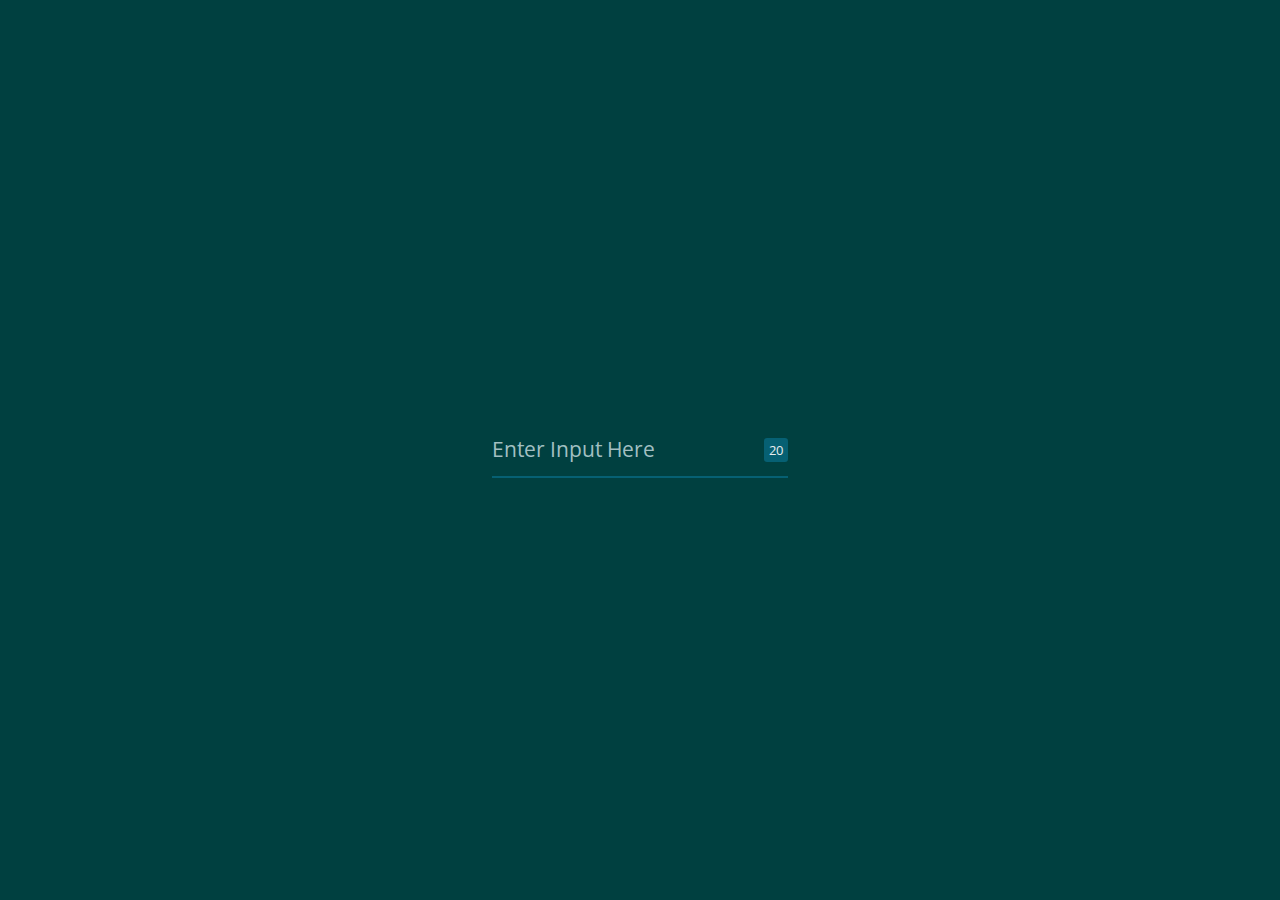
<file: character-limit-counter/index.html>
<!DOCTYPE html>
<html lang="en">
<head>
    <meta charset="UTF-8">
    <meta name="viewport" content="width=device-width, initial-scale=1.0">
    <title>Character Count</title>
    <link rel="stylesheet" href="style.css">
</head>
<body>
    <label class="field">
    <input type="text" class="field-input" placeholder="Enter Input Here" maxlength="20">
    <span class="field-tracker"></span>
    <script src="script.js"></script>
    </label>
</body>
</html>
</file>
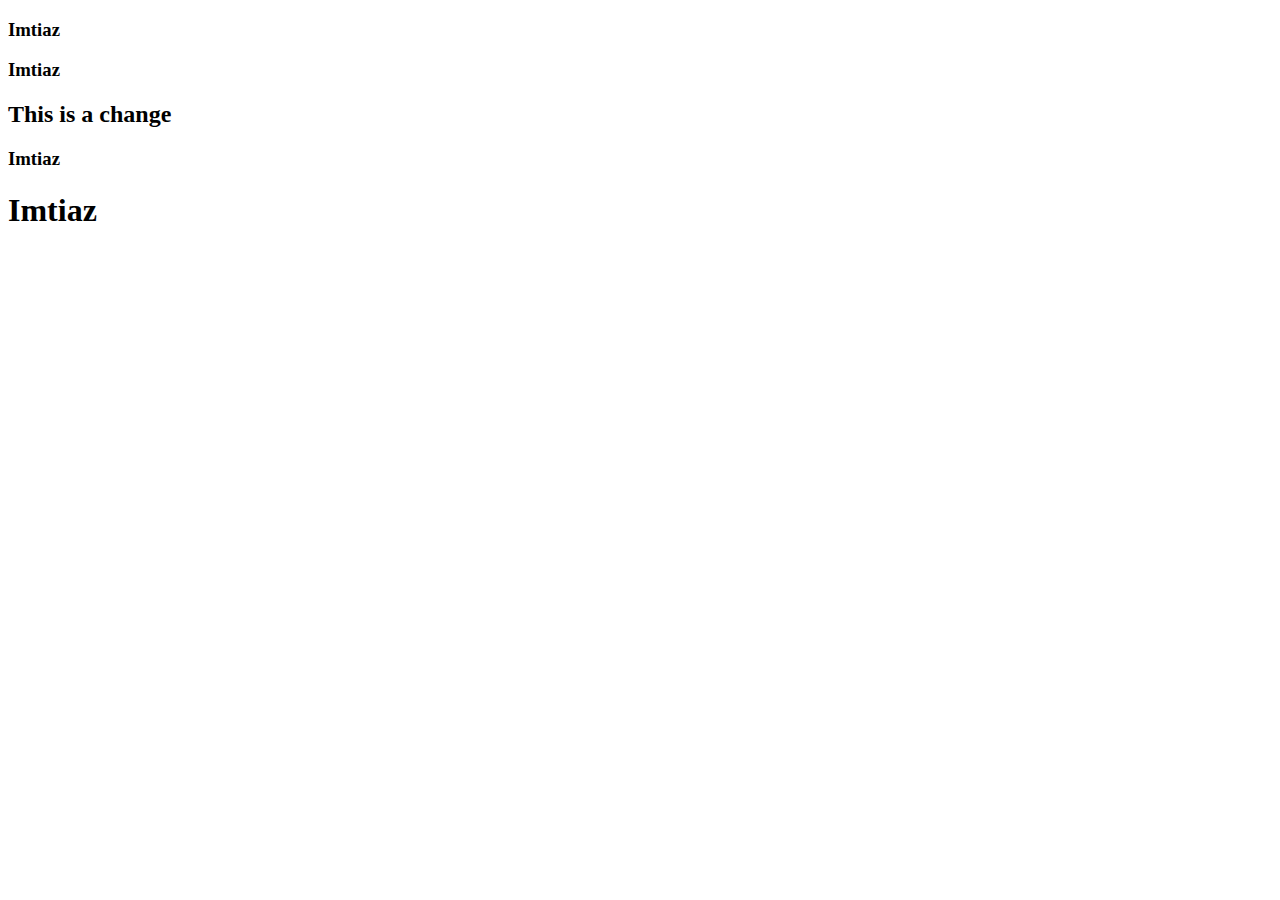
<file: index1.html>
<!DOCTYPE html>
<html lang="en">
<head>
    <meta charset="UTF-8">
    <meta name="viewport" content="width=device-width, initial-scale=1.0">
    <title>Document</title>
</head>
<body>
    <!-- <h2>Imtiaz</h2> -->
    <!-- <h1>Imtiaz</h1>
    <h1>Imtiaz</h1>
    <h1>Imtiaz</h1>
    <h1>Imtiaz</h1>
    <h3>Imtiaz</h3>
    <h3>Imtiaz</h3>
    <h3>Imtiaz</h3>
    <h3>Imtiaz</h3> -->
    <h3>Imtiaz</h3>
    <h3>Imtiaz</h3>
    <h2>This is a change </h2>

    <h3>Imtiaz</h3>
    <h1>Imtiaz</h1>
    
    
</body>
</html>
</file>
<file: character-limit-counter/style.css>
@import url("https://fonts.googleapis.com/css2?family=Open+Sans&display=swap");

html,
body {
    height: 100%;
}

body {
    margin: 0;
    background: #004040;

    display: flex;
    align-items: center;
    justify-content: center;

    font-family: "Open Sans", sans-serif;
}

.field {
    position: relative;
    overflow: hidden;
}

.field-tracker {
    position: absolute;
    right: 0;
    top: 50%;
    transform: translateY(-50%);

    width: 1.5rem;
    height: 1.5rem;
    display: flex;
    align-items: center;
    justify-content: center;

    font-size: 0.8rem;
    color: #e8edf0;
    background: rgba(8, 105, 129, 0.788);
    border-radius: 0.2rem;
}

.field-input {
    border: none;
    outline: none;

    font-family: inherit;
    font-size: 1.3rem;

    padding: 0.8rem 2rem 0.8rem 0;
    min-width: 15rem;

    background: none;
    color: #d2d5dd;
    border-bottom: 0.15rem solid rgba(8, 105, 129, 0.788);
}

.field-input::placeholder {
    color: rgba(209, 227, 231, 0.788);
}

.field::after {
    content: "";
    position: absolute;
    left: 0;
    right: 0;
    bottom: 0;
    height: 0.15rem;

    transform: translateX(-100%);
    transition: transform 0.4s ease-out;

    background: #1cc562;
}

.field:hover::after,
.field:focus::after,
.field:focus-within::after {
    transform: translateX(0);
}
</file>
